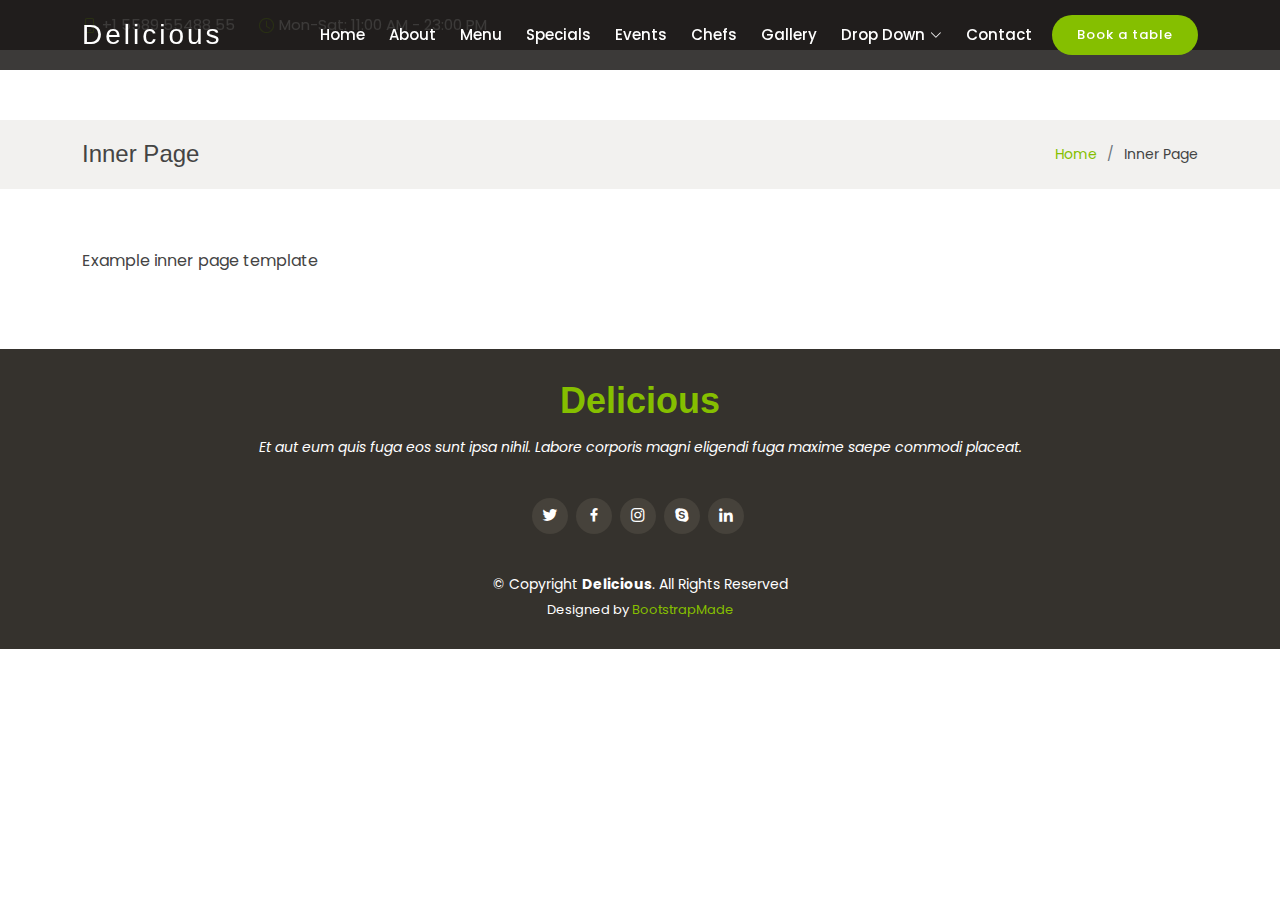
<file: inner-page.html>
<!DOCTYPE html>
<html lang="en">

<head>
  <meta charset="utf-8">
  <meta content="width=device-width, initial-scale=1.0" name="viewport">

  <title>Inner Page - Delicious Bootstrap Template</title>
  <meta content="" name="description">
  <meta content="" name="keywords">

  <!-- Favicons -->
  <link href="assets/img/favicon.png" rel="icon">
  <link href="assets/img/apple-touch-icon.png" rel="apple-touch-icon">

  <!-- Google Fonts -->
  <link href="https://fonts.googleapis.com/css?family=Poppins:300,300i,400,400i,600,600i,700,700i|Satisfy|Comic+Neue:300,300i,400,400i,700,700i" rel="stylesheet">

  <!-- Vendor CSS Files -->
  <link href="assets/vendor/animate.css/animate.min.css" rel="stylesheet">
  <link href="assets/vendor/bootstrap/css/bootstrap.min.css" rel="stylesheet">
  <link href="assets/vendor/bootstrap-icons/bootstrap-icons.css" rel="stylesheet">
  <link href="assets/vendor/boxicons/css/boxicons.min.css" rel="stylesheet">
  <link href="assets/vendor/glightbox/css/glightbox.min.css" rel="stylesheet">
  <link href="assets/vendor/swiper/swiper-bundle.min.css" rel="stylesheet">

  <!-- Template Main CSS File -->
  <link href="assets/css/style.css" rel="stylesheet">

  <!-- =======================================================
  * Template Name: Delicious - v4.9.0
  * Template URL: https://bootstrapmade.com/delicious-free-restaurant-bootstrap-theme/
  * Author: BootstrapMade.com
  * License: https://bootstrapmade.com/license/
  ======================================================== -->
</head>

<body>

  <!-- ======= Top Bar ======= -->
  <section id="topbar" class="d-flex align-items-center fixed-top ">
    <div class="container-fluid container-xl d-flex align-items-center justify-content-center justify-content-lg-start">
      <i class="bi bi-phone d-flex align-items-center"><span>+1 5589 55488 55</span></i>
      <i class="bi bi-clock ms-4 d-none d-lg-flex align-items-center"><span>Mon-Sat: 11:00 AM - 23:00 PM</span></i>
    </div>
  </section>

  <!-- ======= Header ======= -->
  <header id="header" class="fixed-top d-flex align-items-center ">
    <div class="container-fluid container-xl d-flex align-items-center justify-content-between">

      <div class="logo me-auto">
        <h1><a href="index.html">Delicious</a></h1>
        <!-- Uncomment below if you prefer to use an image logo -->
        <!-- <a href="index.html"><img src="assets/img/logo.png" alt="" class="img-fluid"></a>-->
      </div>

      <nav id="navbar" class="navbar order-last order-lg-0">
        <ul>
          <li><a class="nav-link scrollto " href="#hero">Home</a></li>
          <li><a class="nav-link scrollto" href="#about">About</a></li>
          <li><a class="nav-link scrollto" href="#menu">Menu</a></li>
          <li><a class="nav-link scrollto" href="#specials">Specials</a></li>
          <li><a class="nav-link scrollto" href="#events">Events</a></li>
          <li><a class="nav-link scrollto" href="#chefs">Chefs</a></li>
          <li><a class="nav-link scrollto" href="#gallery">Gallery</a></li>
          <li class="dropdown"><a href="#"><span>Drop Down</span> <i class="bi bi-chevron-down"></i></a>
            <ul>
              <li><a href="#">Drop Down 1</a></li>
              <li class="dropdown"><a href="#"><span>Deep Drop Down</span> <i class="bi bi-chevron-right"></i></a>
                <ul>
                  <li><a href="#">Deep Drop Down 1</a></li>
                  <li><a href="#">Deep Drop Down 2</a></li>
                  <li><a href="#">Deep Drop Down 3</a></li>
                  <li><a href="#">Deep Drop Down 4</a></li>
                  <li><a href="#">Deep Drop Down 5</a></li>
                </ul>
              </li>
              <li><a href="#">Drop Down 2</a></li>
              <li><a href="#">Drop Down 3</a></li>
              <li><a href="#">Drop Down 4</a></li>
            </ul>
          </li>
          <li><a class="nav-link scrollto" href="#contact">Contact</a></li>
        </ul>
        <i class="bi bi-list mobile-nav-toggle"></i>
      </nav><!-- .navbar -->

      <a href="#book-a-table" class="book-a-table-btn scrollto">Book a table</a>

    </div>
  </header><!-- End Header -->

  <main id="main">

    <!-- ======= Breadcrumbs Section ======= -->
    <section class="breadcrumbs">
      <div class="container">

        <div class="d-flex justify-content-between align-items-center">
          <h2>Inner Page</h2>
          <ol>
            <li><a href="index.html">Home</a></li>
            <li>Inner Page</li>
          </ol>
        </div>

      </div>
    </section><!-- End Breadcrumbs Section -->

    <section class="inner-page">
      <div class="container">
        <p>
          Example inner page template
        </p>
      </div>
    </section>

  </main><!-- End #main -->

  <!-- ======= Footer ======= -->
  <footer id="footer">
    <div class="container">
      <h3>Delicious</h3>
      <p>Et aut eum quis fuga eos sunt ipsa nihil. Labore corporis magni eligendi fuga maxime saepe commodi placeat.</p>
      <div class="social-links">
        <a href="#" class="twitter"><i class="bx bxl-twitter"></i></a>
        <a href="#" class="facebook"><i class="bx bxl-facebook"></i></a>
        <a href="#" class="instagram"><i class="bx bxl-instagram"></i></a>
        <a href="#" class="google-plus"><i class="bx bxl-skype"></i></a>
        <a href="#" class="linkedin"><i class="bx bxl-linkedin"></i></a>
      </div>
      <div class="copyright">
        &copy; Copyright <strong><span>Delicious</span></strong>. All Rights Reserved
      </div>
      <div class="credits">
        <!-- All the links in the footer should remain intact. -->
        <!-- You can delete the links only if you purchased the pro version. -->
        <!-- Licensing information: https://bootstrapmade.com/license/ -->
        <!-- Purchase the pro version with working PHP/AJAX contact form: https://bootstrapmade.com/delicious-free-restaurant-bootstrap-theme/ -->
        Designed by <a href="https://bootstrapmade.com/">BootstrapMade</a>
      </div>
    </div>
  </footer><!-- End Footer -->

  <a href="#" class="back-to-top d-flex align-items-center justify-content-center"><i class="bi bi-arrow-up-short"></i></a>

  <!-- Vendor JS Files -->
  <script src="assets/vendor/bootstrap/js/bootstrap.bundle.min.js"></script>
  <script src="assets/vendor/glightbox/js/glightbox.min.js"></script>
  <script src="assets/vendor/isotope-layout/isotope.pkgd.min.js"></script>
  <script src="assets/vendor/swiper/swiper-bundle.min.js"></script>
  <script src="assets/vendor/php-email-form/validate.js"></script>

  <!-- Template Main JS File -->
  <script src="assets/js/main.js"></script>

</body>

</html>
</file>
<file: assets/css/style.css>
/**
* Template Name: Delicious - v4.9.0
* Template URL: https://bootstrapmade.com/delicious-free-restaurant-bootstrap-theme/
* Author: BootstrapMade.com
* License: https://bootstrapmade.com/license/
*/

/*--------------------------------------------------------------
# General
--------------------------------------------------------------*/
body {
  font-family: "Poppins", sans-serif;
  color: #444444;
}

a {
  text-decoration: none;
  color: #85bf00;
}

a:hover {
  color: #85bf00;
  text-decoration: none;
}

h1,
h2,
h3,
h4,
h5,
h6 {
  font-family: sans-serif;
}

/*--------------------------------------------------------------
# Back to top button
--------------------------------------------------------------*/
.back-to-top {
  position: fixed;
  visibility: hidden;
  opacity: 0;
  right: 15px;
  bottom: 25px;
  z-index: 996;
  background: #85bf00;
  width: 40px;
  height: 40px;
  border-radius: 50px;
  transition: all 0.4s;
}

.back-to-top i {
  font-size: 28px;
  color: #fff;
  line-height: 0;
}

.back-to-top:hover {
  background: #709321;
  color: #fff;
}

.back-to-top.active {
  visibility: visible;
  opacity: 1;
}

/*--------------------------------------------------------------
# Top Bar
--------------------------------------------------------------*/
#topbar {
  padding: 0;
  font-size: 15px;
  height: 50px;
  transition: all 0.5s;
  background: rgba(26, 24, 22, 0.8);
  z-index: 996;
  color: rgba(255, 255, 255, 0.7);
}

#topbar.topbar-transparent {
  background: transparent;
}

#topbar.topbar-scrolled {
  top: -50px;
}

#topbar i {
  color: #85bf00;
  line-height: 0;
}

#topbar i span {
  color: #fff;
  font-style: normal;
  padding-left: 5px;
}

/*--------------------------------------------------------------
# Header
--------------------------------------------------------------*/
#header {
  top: 0px;
  height: 70px;
  z-index: 997;
  transition: all 0.5s;
  padding: 10px 0;
  background: rgba(26, 24, 22, 0.85);
}



#header.header-scrolled {
  top: 0;
  background: rgba(26, 24, 22, 0.85);
}

#header .logo h1 {
  font-size: 28px;
  margin: 0;
  line-height: 1;
  font-weight: 400;
  letter-spacing: 3px;
}

#header .logo h1 a,
#header .logo h1 a:hover {
  color: #fff;
  text-decoration: none;
}

#header .logo img {
  padding: 0;
  margin: 0;
  max-height: 40px;
}

/*--------------------------------------------------------------
# Book a table button Menu
--------------------------------------------------------------*/
.book-a-table-btn {
  background: #85bf00;
  color: #fff;
  border-radius: 50px;
  margin: 0 0 0 20px;
  padding: 10px 25px;
  font-size: 13px;
  font-weight: 500;
  letter-spacing: 1px;
  transition: 0.3s;
  white-space: nowrap;
}

.book-a-table-btn:hover {
  background: #709321;
  color: #fff;
}

@media (max-width: 992px) {
  .book-a-table-btn {
    margin: 0 15px 0 0;
    padding: 8px 20px;
    letter-spacing: 1px;
  }
}

/*--------------------------------------------------------------
# Navigation Menu
--------------------------------------------------------------*/
/**
* Desktop Navigation 
*/
.navbar {
  padding: 0;
}

.navbar ul {
  margin: 0;
  padding: 0;
  display: flex;
  list-style: none;
  align-items: center;
}

.navbar li {
  position: relative;
}

.navbar a,
.navbar a:focus {
  display: flex;
  align-items: center;
  justify-content: space-between;
  padding: 10px 0 10px 24px;
  font-size: 15px;
  font-weight: 500;
  color: white;
  white-space: nowrap;
  transition: 0.3s;
}

.navbar a i,
.navbar a:focus i {
  font-size: 12px;
  line-height: 0;
  margin-left: 5px;
}

.navbar a:hover,
.navbar .active,
.navbar .active:focus,
.navbar li:hover>a {
  color: #85bf00;
}

.navbar .dropdown ul {
  display: block;
  position: absolute;
  left: 24px;
  top: calc(100% + 30px);
  margin: 0;
  padding: 10px 0;
  z-index: 99;
  opacity: 0;
  visibility: hidden;
  background: #fff;
  box-shadow: 0px 0px 30px rgba(127, 137, 161, 0.25);
  transition: 0.3s;
  border-radius: 4px;
}

.navbar .dropdown ul li {
  min-width: 200px;
}

.navbar .dropdown ul a {
  padding: 10px 20px;
  font-size: 14px;
  font-weight: 400;
  color: #433f39;
}

.navbar .dropdown ul a i {
  font-size: 12px;
}

.navbar .dropdown ul a:hover,
.navbar .dropdown ul .active:hover,
.navbar .dropdown ul li:hover>a {
  color: #85bf00;
}

.navbar .dropdown:hover>ul {
  opacity: 1;
  top: 100%;
  visibility: visible;
}

.navbar .dropdown .dropdown ul {
  top: 0;
  left: calc(100% - 30px);
  visibility: hidden;
}

.navbar .dropdown .dropdown:hover>ul {
  opacity: 1;
  top: 0;
  left: 100%;
  visibility: visible;
}

@media (max-width: 1366px) {
  .navbar .dropdown .dropdown ul {
    left: -90%;
  }

  .navbar .dropdown .dropdown:hover>ul {
    left: -100%;
  }
}

/**
* Mobile Navigation 
*/
.mobile-nav-toggle {
  color: #fff;
  font-size: 28px;
  cursor: pointer;
  display: none;
  line-height: 0;
  transition: 0.5s;
}

@media (max-width: 991px) {
  .mobile-nav-toggle {
    display: block;
  }

  .navbar ul {
    display: none;
  }
}

.navbar-mobile {
  position: fixed;
  overflow: hidden;
  top: 0;
  right: 0;
  left: 0;
  bottom: 0;
  background: rgba(39, 37, 34, 0.9);
  transition: 0.3s;
  z-index: 0;
}

.navbar-mobile .mobile-nav-toggle {
  position: absolute;
  top: 15px;
  right: 15px;
}

.navbar-mobile ul {
  display: block;
  position: absolute;
  top: 55px;
  right: 15px;
  bottom: 15px;
  left: 15px;
  padding: 10px 0;
  border-radius: 8px;
  background-color: #fff;
  overflow-y: auto;
  transition: 0.3s;
}

.navbar-mobile a,
.navbar-mobile a:focus {
  padding: 10px 20px;
  font-size: 15px;
  color: #433f39;
}

.navbar-mobile a:hover,
.navbar-mobile .active,
.navbar-mobile li:hover>a {
  color: #85bf00;
}

.navbar-mobile .getstarted,
.navbar-mobile .getstarted:focus {
  margin: 15px;
}

.navbar-mobile .dropdown ul {
  position: static;
  display: none;
  margin: 10px 20px;
  padding: 10px 0;
  z-index: 99;
  opacity: 1;
  visibility: visible;
  background: #fff;
  box-shadow: 0px 0px 30px rgba(127, 137, 161, 0.25);
}

.navbar-mobile .dropdown ul li {
  min-width: 200px;
}

.navbar-mobile .dropdown ul a {
  padding: 10px 20px;
}

.navbar-mobile .dropdown ul a i {
  font-size: 12px;
}

.navbar-mobile .dropdown ul a:hover,
.navbar-mobile .dropdown ul .active:hover,
.navbar-mobile .dropdown ul li:hover>a {
  color: #85bf00;
}

.navbar-mobile .dropdown>.dropdown-active {
  display: block;
}

.hero-container{
  background: url(../img/portada.jpg) center center no-repeat;
  background-size: cover;
  position: relative;
  width: 100%;
  height: 100vh;
  background-color: rgba(39, 37, 34, 0.8);
  overflow: hidden;
  padding: 0;
}
.hero-container img{
  position: absolute; /* se usa en caso de este div, donde tiene la altura y el ancho definido, sin esto top, right y left no funcionarían */
  width: 600px;
  top: 15%; /* sirve en caso de un div como este, donde tiene una altura definida, en caso de que la altura no este definida esta edición no se pone ; */
  right: 0; /* se debe usar para que margin 0 auto funcione */
  left: 0; /* se debe usar para que margin 0 auto funcione */
  margin: 0 auto; /* Esto lo centra */
}

/*--------------------------------------------------------------
# Hero Section
--------------------------------------------------------------*/
#hero {
  width: 100%;
  height: 100vh;
  background-color: rgba(39, 37, 34, 0.8);
  overflow: hidden;
  padding: 0;
}

#hero .carousel-item {
  width: 100%;
  height: 100vh;
  background-size: cover;
  background-position: center;
  background-repeat: no-repeat;
}

#hero .carousel-item::before {
  content: "";
  background-color: rgba(12, 11, 10, 0.5);
  position: absolute;
  top: 0;
  right: 0;
  left: 0;
  bottom: 0;
}

#hero .carousel-container {
  display: flex;
  justify-content: center;
  align-items: center;
  position: absolute;
  bottom: 0;
  top: 0;
  left: 0;
  right: 0;
}

#hero .carousel-content {
  text-align: center;
}

#hero h2 {
  color: #fff;
  margin-bottom: 30px;
  font-size: 48px;
  font-weight: 700;
}

#hero h2 span {
  color: #85bf00;
}

#hero p {
  width: 80%;
  -webkit-animation-delay: 0.4s;
  animation-delay: 0.4s;
  margin: 0 auto 30px auto;
  color: #fff;
}

#hero .carousel-inner .carousel-item {
  transition-property: opacity;
  background-position: center top;
}

#hero .carousel-inner .carousel-item,
#hero .carousel-inner .active.carousel-item-start,
#hero .carousel-inner .active.carousel-item-end {
  opacity: 0;
}

#hero .carousel-inner .active,
#hero .carousel-inner .carousel-item-next.carousel-item-start,
#hero .carousel-inner .carousel-item-prev.carousel-item-end {
  opacity: 1;
  transition: 0.5s;
}

#hero .carousel-inner .carousel-item-next,
#hero .carousel-inner .carousel-item-prev,
#hero .carousel-inner .active.carousel-item-start,
#hero .carousel-inner .active.carousel-item-end {
  left: 0;
  transform: translate3d(0, 0, 0);
}

#hero .carousel-control-next-icon,
#hero .carousel-control-prev-icon {
  background: none;
  font-size: 30px;
  line-height: 0;
  width: auto;
  height: auto;
  background: rgba(255, 255, 255, 0.2);
  border-radius: 50px;
  transition: 0.3s;
  color: rgba(255, 255, 255, 0.5);
  width: 54px;
  height: 54px;
  display: flex;
  align-items: center;
  justify-content: center;
}

#hero .carousel-control-next-icon:hover,
#hero .carousel-control-prev-icon:hover {
  background: rgba(255, 255, 255, 0.3);
  color: rgba(255, 255, 255, 0.8);
}

#hero .carousel-indicators li {
  cursor: pointer;
}

#hero .btn-menu,
#hero .btn-book {
  font-weight: 600;
  font-size: 13px;
  letter-spacing: 1px;
  text-transform: uppercase;
  display: inline-block;
  padding: 12px 30px;
  border-radius: 50px;
  transition: 0.5s;
  line-height: 1;
  margin: 0 10px;
  -webkit-animation-delay: 0.8s;
  animation-delay: 0.8s;
  color: #fff;
  border: 2px solid #85bf00;
}

#hero .btn-menu:hover,
#hero .btn-book:hover {
  background: #85bf00;
  color: #fff;
}

@media (max-width: 768px) {
  #hero h2 {
    font-size: 28px;
  }
}

@media (min-width: 1024px) {
  #hero p {
    width: 50%;
  }

  #hero .carousel-control-prev,
  #hero .carousel-control-next {
    width: 5%;
  }
}

/*--------------------------------------------------------------
# Sections General
--------------------------------------------------------------*/
section {
  padding: 60px 0;
}

.section-bg {
  background-color: white;
}

.section-title {
  text-align: center;
  padding-bottom: 30px;
}

.section-title h2 {
  margin: 15px 0 0 0;
  font-size: 32px;
  font-weight: 700;
  color: #5f5950;
}

.section-title h2 span {
  color: #85bf00;
}

.section-title p {
  margin: 15px auto 0 auto;
  font-weight: 300;
}

@media (min-width: 1024px) {
  .section-title p {
    width: 50%;
  }
}

/*--------------------------------------------------------------
# Breadcrumbs
--------------------------------------------------------------*/
.breadcrumbs {
  padding: 20px 0;
  background-color: #f2f1ef;
  min-height: 40px;
  margin-top: 120px;
}

@media (max-width: 992px) {
  .breadcrumbs {
    margin-top: 70px;
  }
}

.breadcrumbs h2 {
  font-size: 24px;
  font-weight: 300;
  margin: 0;
}

@media (max-width: 992px) {
  .breadcrumbs h2 {
    margin: 0 0 10px 0;
  }
}

.breadcrumbs ol {
  display: flex;
  flex-wrap: wrap;
  list-style: none;
  padding: 0;
  margin: 0;
  font-size: 14px;
}

.breadcrumbs ol li+li {
  padding-left: 10px;
}

.breadcrumbs ol li+li::before {
  display: inline-block;
  padding-right: 10px;
  color: #6c757d;
  content: "/";
}

@media (max-width: 768px) {
  .breadcrumbs .d-flex {
    display: block !important;
  }

  .breadcrumbs ol {
    display: block;
  }

  .breadcrumbs ol li {
    display: inline-block;
  }
}

/*--------------------------------------------------------------
# About
--------------------------------------------------------------*/
.about {
  background: #fffaf3;
}

.about .content {
  padding: 0 80px;
}

.about .content h3 {
  font-weight: 400;
  font-size: 34px;
  color: #5f5950;
}

.about .content h4 {
  font-size: 20px;
  font-weight: 700;
  margin-top: 5px;
}

.about .content p {
  font-size: 15px;
  color: #848484;
}

.about .content ul {
  list-style: none;
  padding: 0;
}

.about .content ul li+li {
  margin-top: 15px;
}

.about .content ul li {
  position: relative;
  padding-left: 26px;
}

.about .content ul i {
  font-size: 20px;
  color: #85bf00;
  position: absolute;
  left: 0;
  top: 2px;
}

.about .content p:last-child {
  margin-bottom: 0;
}

.about .video-box {
  background-size: cover;
  background-repeat: no-repeat;
  background-position: center center;
  min-height: 400px;
  position: relative;
}

.about .play-btn {
  width: 94px;
  height: 94px;
  background: radial-gradient(#85bf00 50%, rgba(41, 92, 43, 0.4) 52%);
  border-radius: 50%;
  display: block;
  position: absolute;
  left: calc(50% - 47px);
  top: calc(50% - 47px);
  overflow: hidden;
}

.about .play-btn::after {
  content: "";
  position: absolute;
  left: 50%;
  top: 50%;
  transform: translateX(-40%) translateY(-50%);
  width: 0;
  height: 0;
  border-top: 10px solid transparent;
  border-bottom: 10px solid transparent;
  border-left: 15px solid #fff;
  z-index: 100;
  transition: all 400ms cubic-bezier(0.55, 0.055, 0.675, 0.19);
}

.about .play-btn::before {
  content: "";
  position: absolute;
  width: 120px;
  height: 120px;
  -webkit-animation-delay: 0s;
  animation-delay: 0s;
  -webkit-animation: pulsate-btn 2s;
  animation: pulsate-btn 2s;
  -webkit-animation-direction: forwards;
  animation-direction: forwards;
  -webkit-animation-iteration-count: infinite;
  animation-iteration-count: infinite;
  -webkit-animation-timing-function: steps;
  animation-timing-function: steps;
  opacity: 1;
  border-radius: 50%;
  border: 5px solid rgba(58, 107, 74, 0.7);
  top: -15%;
  left: -15%;
  background: rgba(198, 16, 0, 0);
}

.about .play-btn:hover::after {
  border-left: 15px solid #85bf00;
  transform: scale(20);
}

.about .play-btn:hover::before {
  content: "";
  position: absolute;
  left: 50%;
  top: 50%;
  transform: translateX(-40%) translateY(-50%);
  width: 0;
  height: 0;
  border: none;
  border-top: 10px solid transparent;
  border-bottom: 10px solid transparent;
  border-left: 15px solid #fff;
  z-index: 200;
  -webkit-animation: none;
  animation: none;
  border-radius: 0;
}

@media (max-width: 1024px) {

  .about .content,
  .about .accordion-list {
    padding-left: 0;
    padding-right: 0;
  }
}

@media (max-width: 992px) {
  .about .content {
    padding-top: 30px;
  }

  .about .accordion-list {
    padding-bottom: 30px;
  }
}

@-webkit-keyframes pulsate-btn {
  0% {
    transform: scale(0.6, 0.6);
    opacity: 1;
  }

  100% {
    transform: scale(1, 1);
    opacity: 0;
  }
}

@keyframes pulsate-btn {
  0% {
    transform: scale(0.6, 0.6);
    opacity: 1;
  }

  100% {
    transform: scale(1, 1);
    opacity: 0;
  }
}

/*--------------------------------------------------------------
# Whu Us
--------------------------------------------------------------*/
.why-us .box {
  padding: 50px 30px;
  box-shadow: 0px 2px 15px rgba(0, 0, 0, 0.1);
  transition: all ease-in-out 0.3s;
  height: 100%;
}

.why-us .box span {
  display: block;
  font-size: 28px;
  font-weight: 700;
  color: #709321;
}

.why-us .box h4 {
  font-size: 24px;
  font-weight: 600;
  padding: 0;
  margin: 20px 0;
  color: #6c665c;
}

.why-us .box p {
  color: #aaaaaa;
  font-size: 15px;
  margin: 0;
  padding: 0;
}

.why-us .box:hover {
  background: #85bf00;
  padding: 30px 30px 70px 30px;
  box-shadow: 10px 15px 30px rgba(0, 0, 0, 0.18);
}

.why-us .box:hover span,
.why-us .box:hover h4,
.why-us .box:hover p {
  color: #fff;
}

/*--------------------------------------------------------------
# Menu Section
--------------------------------------------------------------*/
.menu #menu-flters {
  padding: 0;
  margin: 0 auto 0 auto;
  list-style: none;
  text-align: center;
  border-radius: 50px;
}

.menu #menu-flters li {
  cursor: pointer;
  display: inline-block;
  padding: 8px 16px 10px 16px;
  font-size: 14px;
  font-weight: 500;
  line-height: 1;
  color: #444444;
  margin: 0 3px 10px 3px;
  transition: all ease-in-out 0.3s;
  background: #fff;
  border: 2px solid #85bf00;
  border-radius: 50px;
}

.menu #menu-flters li:hover,
.menu #menu-flters li.filter-active {
  color: #fff;
  background: #85bf00;
}

.menu #menu-flters li:last-child {
  margin-right: 0;
}

.menu .menu-content {
  margin-top: 30px;
  overflow: hidden;
  display: flex;
  justify-content: space-between;
  position: relative;
}

.menu .menu-content::after {
  content: "......................................................................""....................................................................""....................................................................";
  position: absolute;
  left: 20px;
  right: 0;
  top: -4px;
  z-index: 1;
  color: #dad8d4;
  font-family: Arial, "Helvetica Neue", Helvetica, sans-serif;
}

.menu .menu-content a {
  padding-right: 10px;
  background: #fff;
  position: relative;
  z-index: 3;
  font-weight: 700;
  color: #709321;
}

.menu .menu-content span {
  background: #fff;
  position: relative;
  z-index: 3;
  padding: 0 10px;
  font-weight: 600;
}

.menu .menu-ingredients {
  font-style: italic;
  font-size: 14px;
  font-family: "Comic Neue", sans-serif;
  color: #948c81;
}

/*--------------------------------------------------------------
# Specials
--------------------------------------------------------------*/
.specials {
  overflow: hidden;
}

.specials .nav-tabs {
  border: 0;
}

.specials .nav-link {
  border: 0;
  padding: 12px 15px 12px 0;
  transition: 0.3s;
  color: #433f39;
  border-radius: 0;
  border-right: 2px solid #e8e7e4;
  font-weight: 600;
  font-size: 15px;
}

.specials .nav-link:hover {
  color: #85bf00;
}

.specials .nav-link.active {
  color: #85bf00;
  border-color: #85bf00;
}

.specials .tab-pane.active {
  -webkit-animation: fadeIn 0.5s ease-out;
  animation: fadeIn 0.5s ease-out;
}

.specials .details h3 {
  font-size: 26px;
  font-weight: 600;
  margin-bottom: 20px;
  color: #433f39;
}

.specials .details p {
  color: #777777;
}

.specials .details p:last-child {
  margin-bottom: 0;
}

@media (max-width: 992px) {
  .specials .nav-link {
    border: 0;
    padding: 15px;
  }

  .specials .nav-link.active {
    color: #fff;
    background: #85bf00;
  }
}




/*--------------------------------------------------------------
# Events
--------------------------------------------------------------*/
.events {
  background: url(../img/events-bg.jpg) center center no-repeat;
  background-size: cover;
  position: relative;
}

.events::before {
  content: "";
  background-color: rgba(12, 11, 10, 0.8);
  position: absolute;
  top: 0;
  right: 0;
  left: 0;
  bottom: 0;
}

.events .section-title h2 {
  color: #fff;
}

.events .container {
  position: relative;
}

@media (min-width: 1024px) {
  .events {
    background-attachment: fixed;
  }
}

.events .events-carousel {
  background: rgba(255, 255, 255, 0.08);
  padding: 30px;
}

.events .event-item {
  color: #fff;
}

.events .event-item h3 {
  font-weight: 600;
  font-size: 26px;
  color: #85bf00;
}

.events .event-item .price {
  font-size: 26px;
  font-family: "Poppins", sans-serif;
  font-weight: 700;
  margin-bottom: 15px;
}

.events .event-item .price span {
  border-bottom: 2px solid #85bf00;
}

.events .event-item ul {
  list-style: none;
  padding: 0;
}

.events .event-item ul li {
  padding-bottom: 10px;
}

.events .event-item ul i {
  font-size: 20px;
  padding-right: 4px;
  color: #85bf00;
}

.events .event-item p:last-child {
  margin-bottom: 0;
}

.events .swiper-pagination {
  margin-top: 20px;
  position: relative;
}

.events .swiper-pagination .swiper-pagination-bullet {
  width: 12px;
  height: 12px;
  background-color: rgba(255, 255, 255, 0.5);
  opacity: 1;
}

.events .swiper-pagination .swiper-pagination-bullet-active {
  background-color: #85bf00;
}

/*--------------------------------------------------------------
# Book A Table
--------------------------------------------------------------*/
.book-a-table .php-email-form {
  width: 100%;
  box-shadow: 0 0 24px 0 rgba(0, 0, 0, 0.12);
  padding: 30px;
  background: #fff;
}

.book-a-table .php-email-form .form-group {
  padding-bottom: 8px;
}

.book-a-table .php-email-form .validate {
  display: none;
  color: red;
  margin: 0 0 15px 0;
  font-weight: 400;
  font-size: 13px;
}

.book-a-table .php-email-form .error-message {
  display: none;
  color: #fff;
  background: #ed3c0d;
  text-align: left;
  padding: 15px;
  font-weight: 600;
}

.book-a-table .php-email-form .error-message br+br {
  margin-top: 25px;
}

.book-a-table .php-email-form .sent-message {
  display: none;
  color: #fff;
  background: #18d26e;
  text-align: center;
  padding: 15px;
  font-weight: 600;
}

.book-a-table .php-email-form .loading {
  display: none;
  background: #fff;
  text-align: center;
  padding: 15px;
}

.book-a-table .php-email-form .loading:before {
  content: "";
  display: inline-block;
  border-radius: 50%;
  width: 24px;
  height: 24px;
  margin: 0 10px -6px 0;
  border: 3px solid #18d26e;
  border-top-color: #eee;
  -webkit-animation: animate-loading 1s linear infinite;
  animation: animate-loading 1s linear infinite;
}

.book-a-table .php-email-form input,
.book-a-table .php-email-form textarea {
  border-radius: 0;
  box-shadow: none;
  font-size: 14px;
}

.book-a-table .php-email-form input {
  height: 44px;
}

.book-a-table .php-email-form textarea {
  padding: 10px 12px;
}

.book-a-table .php-email-form button[type=submit] {
  background: #85bf00;
  border: 0;
  padding: 10px 24px;
  color: #fff;
  transition: 0.4s;
  border-radius: 50px;
}

.book-a-table .php-email-form button[type=submit]:hover {
  background: #709321;
}

/*--------------------------------------------------------------
# Gallery
--------------------------------------------------------------*/
.gallery {
  padding-bottom: 0;
}

.gallery .gallery-item {
  overflow: hidden;
  border-right: 3px solid #fff;
  border-bottom: 3px solid #fff;
}

.gallery .gallery-item img {
  transition: all ease-in-out 0.4s;
}

.gallery .gallery-item:hover img {
  transform: scale(1.1);
}

/*--------------------------------------------------------------
# Chefs
--------------------------------------------------------------*/
.chefs {
  background: url("../img/chefs-bg.jpg") center center no-repeat;
  background-size: cover;
  padding: 60px 0;
  position: relative;
}

.chefs::before {
  content: "";
  position: absolute;
  left: 0;
  right: 0;
  top: 0;
  bottom: 0;
  background: rgba(255, 255, 255, 0.8);
  z-index: 9;
}

.chefs .container {
  position: relative;
  z-index: 10;
}

.chefs .member {
  text-align: center;
  margin-bottom: 80px;
  position: relative;
}

.chefs .member .pic {
  overflow: hidden;
}

.chefs .member .member-info {
  position: absolute;
  bottom: -80px;
  left: 20px;
  right: 20px;
  background: #fff;
  padding: 20px 0;
  color: #433f39;
  box-shadow: 0px 2px 15px rgba(0, 0, 0, 0.1);
  overflow: hidden;
  transition: max-height 0.5s ease-in-out;
}

.chefs .member h4 {
  font-weight: 500;
  margin-bottom: 10px;
  font-size: 16px;
  color: #6c665c;
  position: relative;
  padding-bottom: 10px;
  font-family: "Poppins", sans-serif;
}

.chefs .member h4::after {
  content: "";
  position: absolute;
  display: block;
  width: 50px;
  height: 1px;
  background: #709321;
  bottom: 0;
  left: calc(50% - 25px);
}

.chefs .member span {
  font-style: italic;
  display: block;
  font-size: 13px;
}

.chefs .member .social {
  margin-top: 15px;
}

.chefs .member .social a {
  transition: color 0.3s;
  color: #7a7368;
}

.chefs .member .social a:hover {
  color: #85bf00;
}

.chefs .member .social i {
  font-size: 16px;
  margin: 0 2px;
}

@media (max-width: 992px) {
  .chefs .member {
    margin-bottom: 110px;
  }
}

@media (min-width: 1024px) {
  .chefs {
    background-attachment: fixed;
  }
}

/*--------------------------------------------------------------
# Testimonials
--------------------------------------------------------------*/
.testimonials {
  padding: 80px 0;
  background: url("../img/testimonials-bg.jpg") no-repeat;
  background-position: center center;
  background-size: cover;
  position: relative;
}

.testimonials::before {
  content: "";
  position: absolute;
  left: 0;
  right: 0;
  top: 0;
  bottom: 0;
  background: rgba(12, 11, 10, 0.7);
}

.testimonials .section-header {
  margin-bottom: 40px;
}

.testimonials .testimonials-carousel,
.testimonials .testimonials-slider {
  overflow: hidden;
}

.testimonials .testimonial-item {
  text-align: center;
  color: #fff;
}

.testimonials .testimonial-item .testimonial-img {
  width: 100px;
  border-radius: 50%;
  border: 6px solid rgba(255, 255, 255, 0.15);
  margin: 0 auto;
}

.testimonials .testimonial-item h3 {
  font-size: 20px;
  font-weight: bold;
  margin: 10px 0 5px 0;
  color: #fff;
  font-family: "Poppins", sans-serif;
}

.testimonials .testimonial-item h4 {
  font-size: 14px;
  color: #ddd;
  margin: 0 0 15px 0;
  font-family: "Comic Neue", sans-serif;
}

.testimonials .testimonial-item .stars {
  color: #85bf00;
  margin-bottom: 10px;
}

.testimonials .testimonial-item .quote-icon-left,
.testimonials .testimonial-item .quote-icon-right {
  color: rgba(255, 255, 255, 0.4);
  font-size: 26px;
}

.testimonials .testimonial-item .quote-icon-left {
  display: inline-block;
  left: -5px;
  position: relative;
}

.testimonials .testimonial-item .quote-icon-right {
  display: inline-block;
  right: -5px;
  position: relative;
  top: 10px;
}

.testimonials .testimonial-item p {
  font-style: italic;
  margin: 0 auto 15px auto;
  color: #eee;
}

.testimonials .swiper-pagination {
  margin-top: 20px;
  position: relative;
}

.testimonials .swiper-pagination .swiper-pagination-bullet {
  width: 12px;
  height: 12px;
  background-color: rgba(255, 255, 255, 0.5);
  opacity: 1;
}

.testimonials .swiper-pagination .swiper-pagination-bullet-active {
  background-color: #85bf00;
}

@media (min-width: 992px) {
  .testimonials .testimonial-item p {
    width: 80%;
  }
}

/*--------------------------------------------------------------
# Contact
--------------------------------------------------------------*/
.contact .info-wrap {
  box-shadow: 0px 2px 15px rgba(0, 0, 0, 0.1);
  padding: 30px;
}

.contact .info {
  background: #fff;
}

.contact .info i {
  font-size: 20px;
  color: #85bf00;
  float: left;
  width: 44px;
  height: 44px;
  background: #fff6e8;
  display: flex;
  justify-content: center;
  align-items: center;
  border-radius: 50px;
  transition: all 0.3s ease-in-out;
}

.contact .info h4 {
  padding: 0 0 0 60px;
  font-size: 18px;
  font-weight: 600;
  margin-bottom: 5px;
  color: #433f39;
  font-family: "Poppins", sans-serif;
}

.contact .info p {
  padding: 0 0 0 60px;
  margin-bottom: 0;
  font-size: 14px;
  color: #7a7368;
}

.contact .info:hover i {
  background: #85bf00;
  color: #fff;
}

.contact .php-email-form {
  width: 100%;
  box-shadow: 0 0 24px 0 rgba(0, 0, 0, 0.12);
  padding: 30px;
  background: #fff;
}

.contact .php-email-form .form-group {
  padding-bottom: 8px;
}

.contact .php-email-form .error-message {
  display: none;
  color: #fff;
  background: #ed3c0d;
  text-align: center;
  padding: 15px;
  font-weight: 600;
}

.contact .php-email-form .sent-message {
  display: none;
  color: #fff;
  background: #18d26e;
  text-align: center;
  padding: 15px;
  font-weight: 600;
}

.contact .php-email-form .loading {
  display: none;
  background: #fff;
  text-align: center;
  padding: 15px;
}

.contact .php-email-form .loading:before {
  content: "";
  display: inline-block;
  border-radius: 50%;
  width: 24px;
  height: 24px;
  margin: 0 10px -6px 0;
  border: 3px solid #18d26e;
  border-top-color: #eee;
  -webkit-animation: animate-loading 1s linear infinite;
  animation: animate-loading 1s linear infinite;
}

.contact .php-email-form input,
.contact .php-email-form textarea {
  border-radius: 0;
  box-shadow: none;
  font-size: 14px;
}

.contact .php-email-form input {
  height: 44px;
}

.contact .php-email-form textarea {
  padding: 10px 12px;
}

.contact .php-email-form button[type=submit] {
  background: #85bf00;
  border: 0;
  padding: 10px 24px;
  color: #fff;
  transition: 0.4s;
  border-radius: 50px;
}

.contact .php-email-form button[type=submit]:hover {
  background: #709321;
}

@-webkit-keyframes animate-loading {
  0% {
    transform: rotate(0deg);
  }

  100% {
    transform: rotate(360deg);
  }
}

@keyframes animate-loading {
  0% {
    transform: rotate(0deg);
  }

  100% {
    transform: rotate(360deg);
  }
}

/*--------------------------------------------------------------
# Footer
--------------------------------------------------------------*/
#footer {
  background: #35322d;
  color: #fff;
  font-size: 14px;
  text-align: center;
  padding: 30px 0;
}

#footer h3 {
  font-size: 36px;
  font-weight: 700;
  color: #85bf00;
  position: relative;
  padding: 0;
  margin: 0 0 15px 0;
}

#footer p {
  font-size: 15;
  font-style: italic;
  padding: 0;
  margin: 0 0 40px 0;
}

#footer .social-links {
  margin: 0 0 40px 0;
}

#footer .social-links a {
  font-size: 18px;
  display: inline-block;
  background: #46423b;
  color: #fff;
  line-height: 1;
  padding: 8px 0;
  margin-right: 4px;
  border-radius: 50%;
  text-align: center;
  width: 36px;
  height: 36px;
  transition: 0.3s;
}

#footer .social-links a:hover {
  background: #85bf00;
}

#footer .copyright {
  margin: 0 0 5px 0;
}

#footer .credits {
  font-size: 13px;
}
</file>
